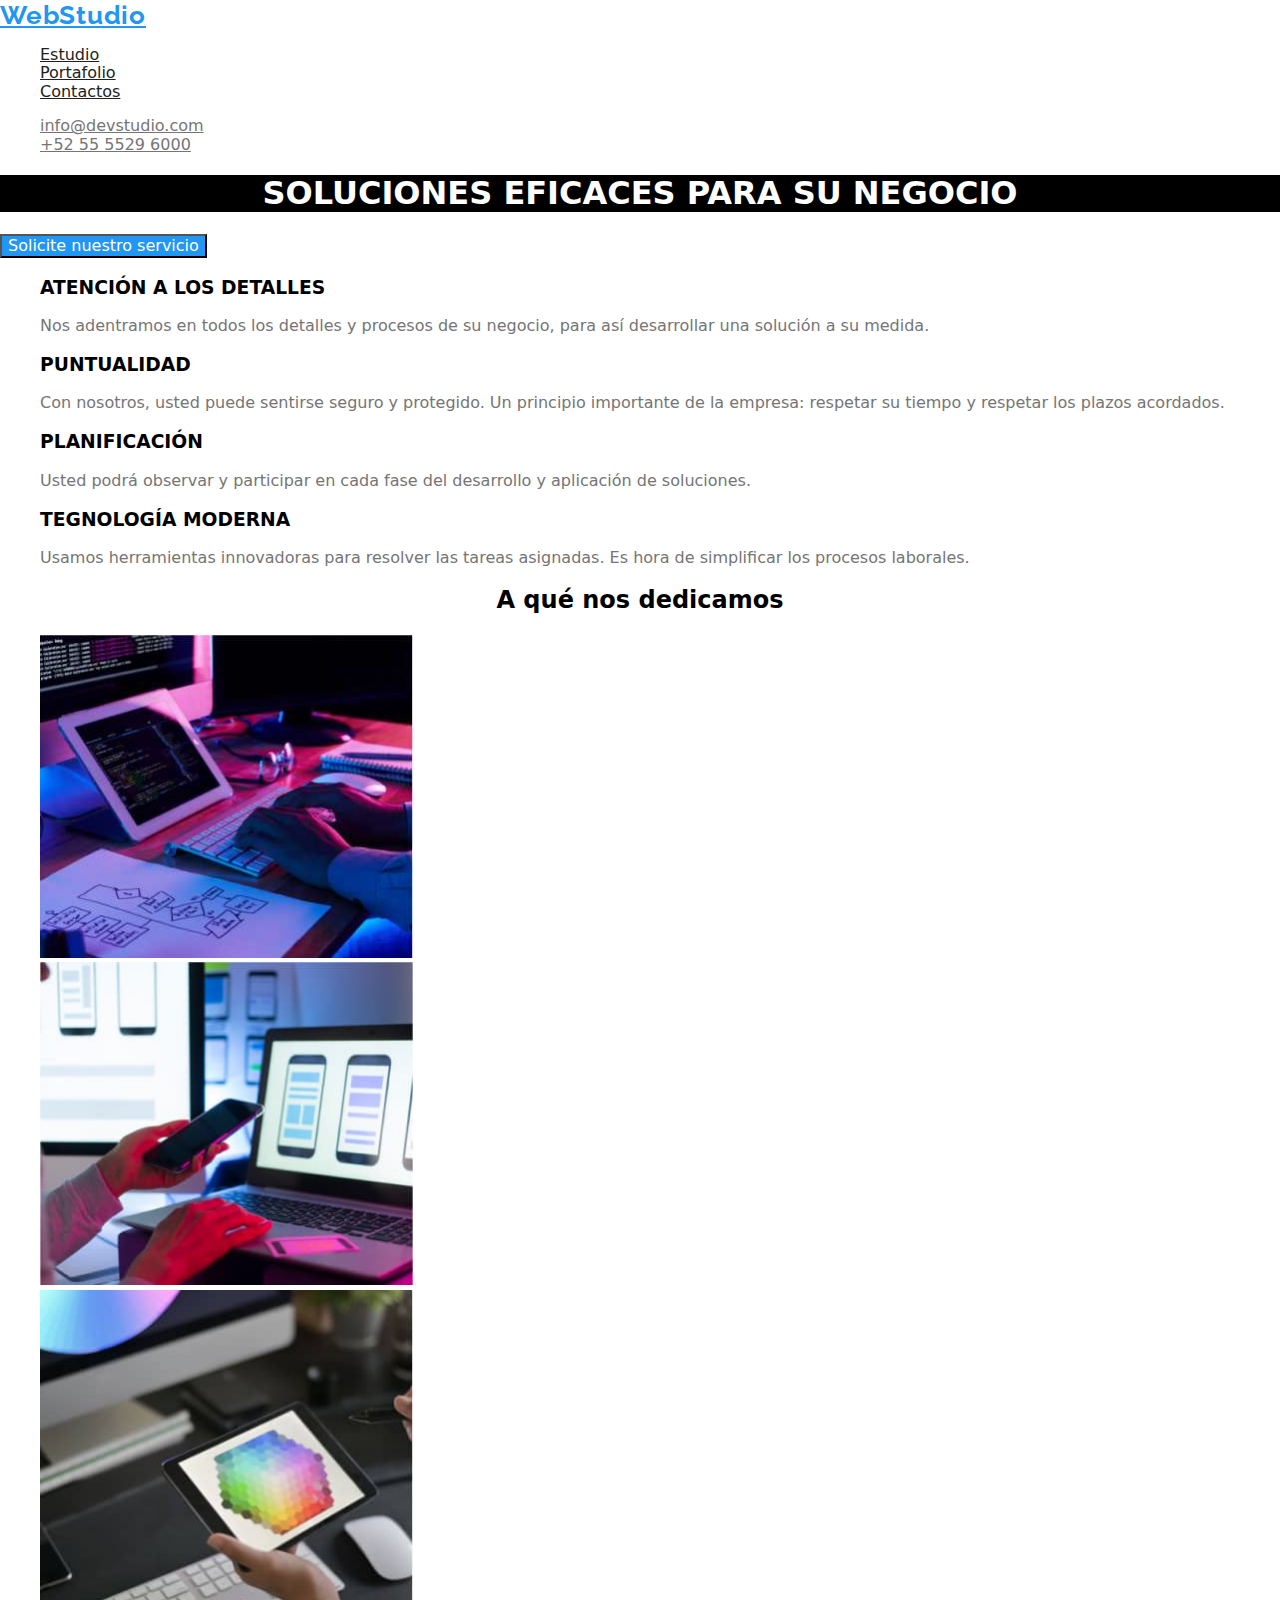
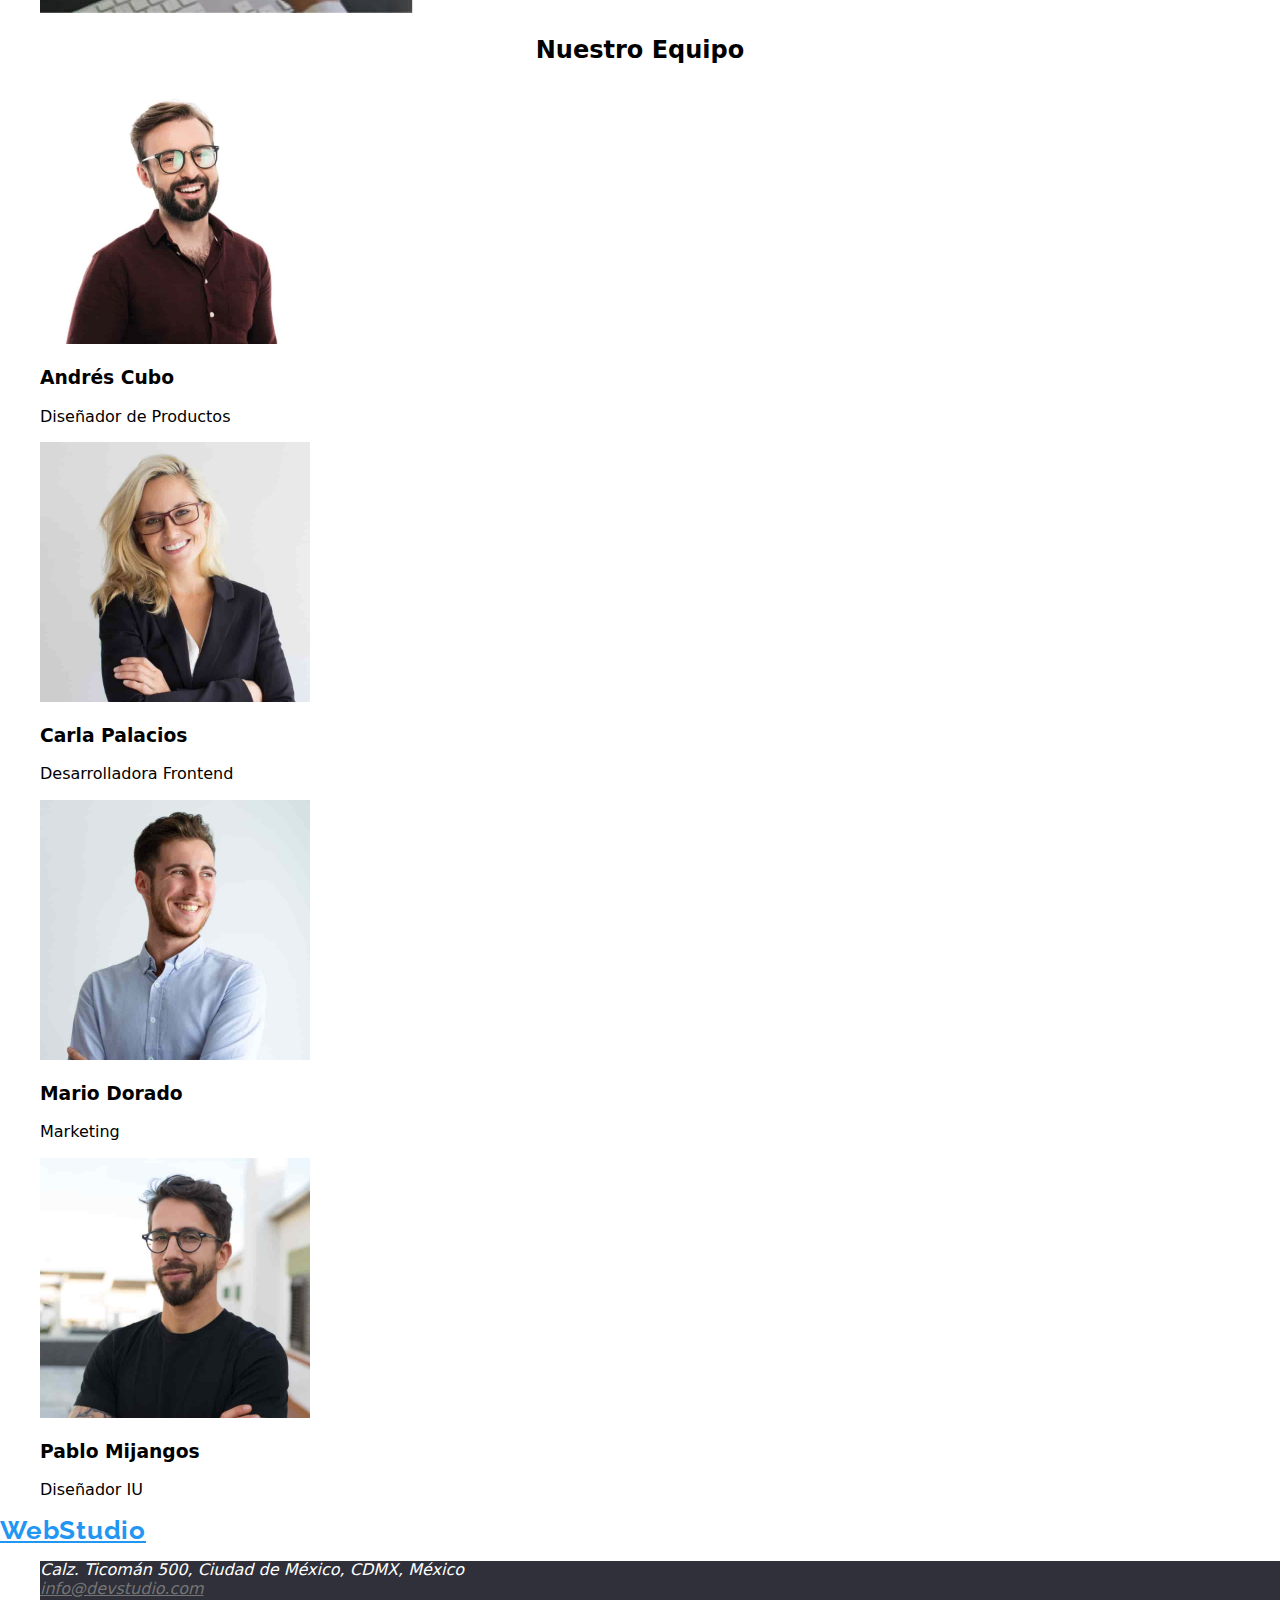
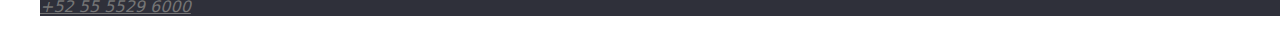
<file: index.html>
<!DOCTYPE html>
<html lang="en">
  <head>
    <meta charset="UTF-8" />
    <meta name="viewport" content="width=device-width, initial-scale=1.0" />
    <title>Wed Studio Project</title>
    <link
      rel="stylesheet"
      href="https:
    //cdnjs.cloudflare.com/ajax/libs/modern-normalize/1.0.0/modern-normalize.min.css"
    />
    <link rel="stylesheet" href="./css/styles.css" />
  </head>
  <body>
    <!--Linea Superior horizontal-->
    <header>
      <nav>
        <a class="logo" href="http://127.0.0.1:5500/index.html">WebStudio</a>
      </nav>
      <ul class="top_navigation">
        <li class="navigation">
          <a class="link" href="http://127.0.0.1:5500/index.html">Estudio</a>
        </li>
        <li class="navigation">
          <a class="link" href="http://127.0.0.1:5500/portafolio.html"
            >Portafolio</a
          >
        </li>
        <li class="navigation"><a class="link" href="#">Contactos</a></li>
      </ul>
      <ul class="inf_navigation">
        <li class="inf">
          <a class="link" href="mailto:info@devstudio.com"
            >info@devstudio.com</a
          >
        </li>
        <li class="inf">
          <a class="link" href="tel:+525555296000">+52 55 5529 6000</a>
        </li>
      </ul>
    </header>
    <main>
      <section class="hero">
        <!--Titulo - Seccion Principal-->
        <h1 class="hero_title">SOLUCIONES EFICACES PARA SU NEGOCIO</h1>
        <button class="button_contact" type="button">
          Solicite nuestro servicio
        </button>
      </section>
      <section id="our_services">
        <!--<h2>Beneficios</h2>-->
        <ul class="services">
          <li>
            <h3>ATENCIÓN A LOS DETALLES</h3>
            <p class="parrafo">
              Nos adentramos en todos los detalles y procesos de su negocio,
              para así desarrollar una solución a su medida.
            </p>
          </li>
          <li>
            <h3>PUNTUALIDAD</h3>
            <p class="parrafo">
              Con nosotros, usted puede sentirse seguro y protegido. Un
              principio importante de la empresa: respetar su tiempo y respetar
              los plazos acordados.
            </p>
          </li>
          <li>
            <h3>PLANIFICACIÓN</h3>
            <p class="parrafo">
              Usted podrá observar y participar en cada fase del desarrollo y
              aplicación de soluciones.
            </p>
          </li>
          <li>
            <h3>TEGNOLOGÍA MODERNA</h3>
            <p class="parrafo">
              Usamos herramientas innovadoras para resolver las tareas
              asignadas. Es hora de simplificar los procesos laborales.
            </p>
          </li>
        </ul>
      </section>
      <section id="about">
        <h2 class="title2">A qué nos dedicamos</h2>
        <ul class="about_img">
          <li>
            <img
              src="./imag/about1.jpg"
              width="373"
              height="323"
              alt="foto de PC"
            />
          </li>
          <li>
            <img
              src="./imag/about2.jpg"
              width="373"
              height="323"
              alt="foto en tel"
            />
          </li>
          <li>
            <img
              src="./imag/about3.jpg"
              width="373"
              height="323"
              alt="foto en tablet"
            />
          </li>
        </ul>
      </section>
      <section>
        <h2 class="title2">Nuestro Equipo</h2>
        <ul class="team">
          <li class="team_img">
            <img
              src="./imag/team1.jpg"
              width="270"
              height="260"
              alt="Andrés Cubo"
            />
            <h3>Andrés Cubo</h3>
            <p>Diseñador de Productos</p>
          </li>
          <li>
            <img
              src="./imag/team2.jpg"
              width="270"
              height="260"
              alt="Carla Palacios"
            />
            <h3>Carla Palacios</h3>
            <p>Desarrolladora Frontend</p>
          </li>
          <li>
            <img
              src="./imag/team3.jpg"
              width="270"
              height="260"
              alt="Mario Dorado"
            />
            <h3>Mario Dorado</h3>
            <p>Marketing</p>
          </li>
          <li>
            <img
              src="./imag/team4.jpg"
              width="270"
              height="260"
              alt="Pablo Mijangos"
            />
            <h3>Pablo Mijangos</h3>
            <p>Diseñador IU</p>
          </li>
        </ul>
      </section>
    </main>

    <footer>
      <span
        ><a class="logo" href="http://127.0.0.1:5500/index.html"
          >WebStudio</a
        ></span
      >
      <nav>
        <address>
          <ul class="footer_navigation">
            <li class="foot_nav">
              Calz. Ticomán 500, Ciudad de México, CDMX, México
            </li>
            <li class="foot_nav">
              <a class="link" href="mailto:info@devstudio.com"
                >info@devstudio.com</a
              >
            </li>
            <li class="foot_nav">
              <a class="link" href="tel:+525555296000">+52 55 5529 6000</a>
            </li>
          </ul>
        </address>
      </nav>
    </footer>
  </body>
</html>
</file>
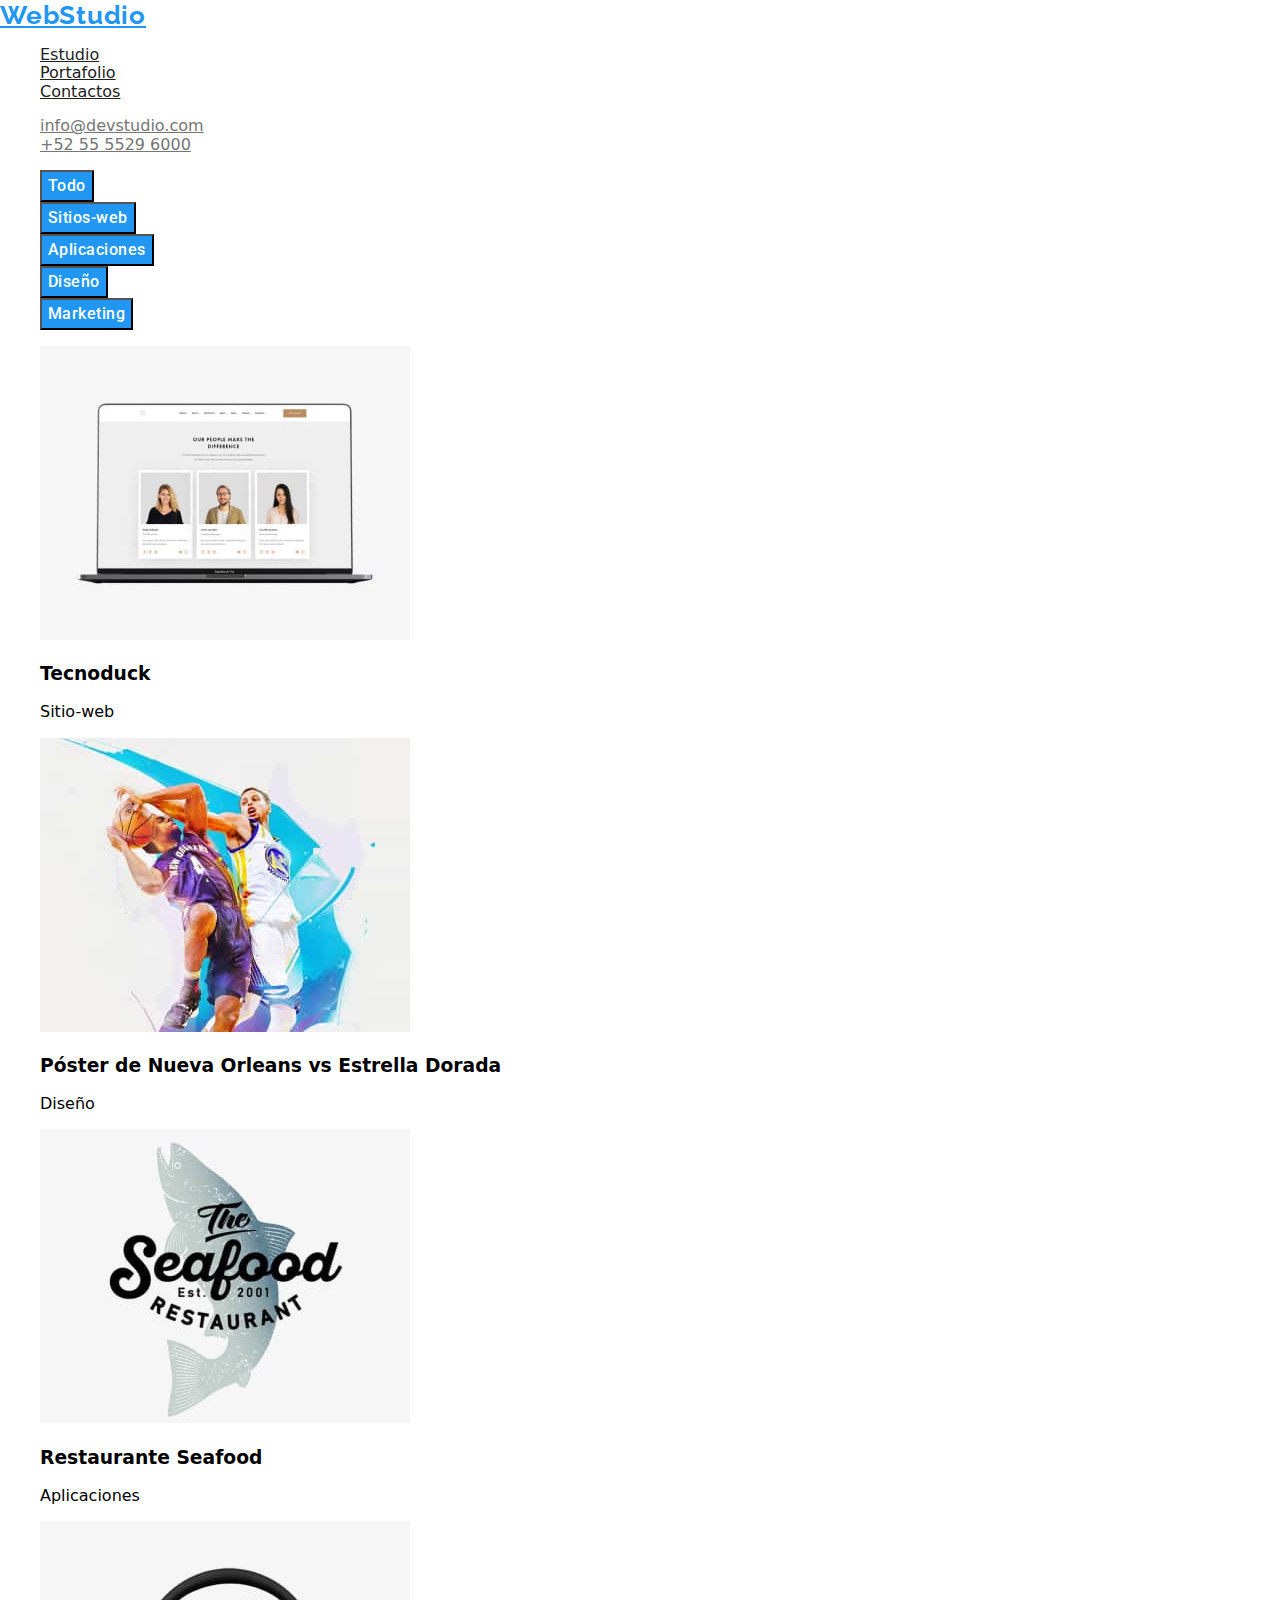
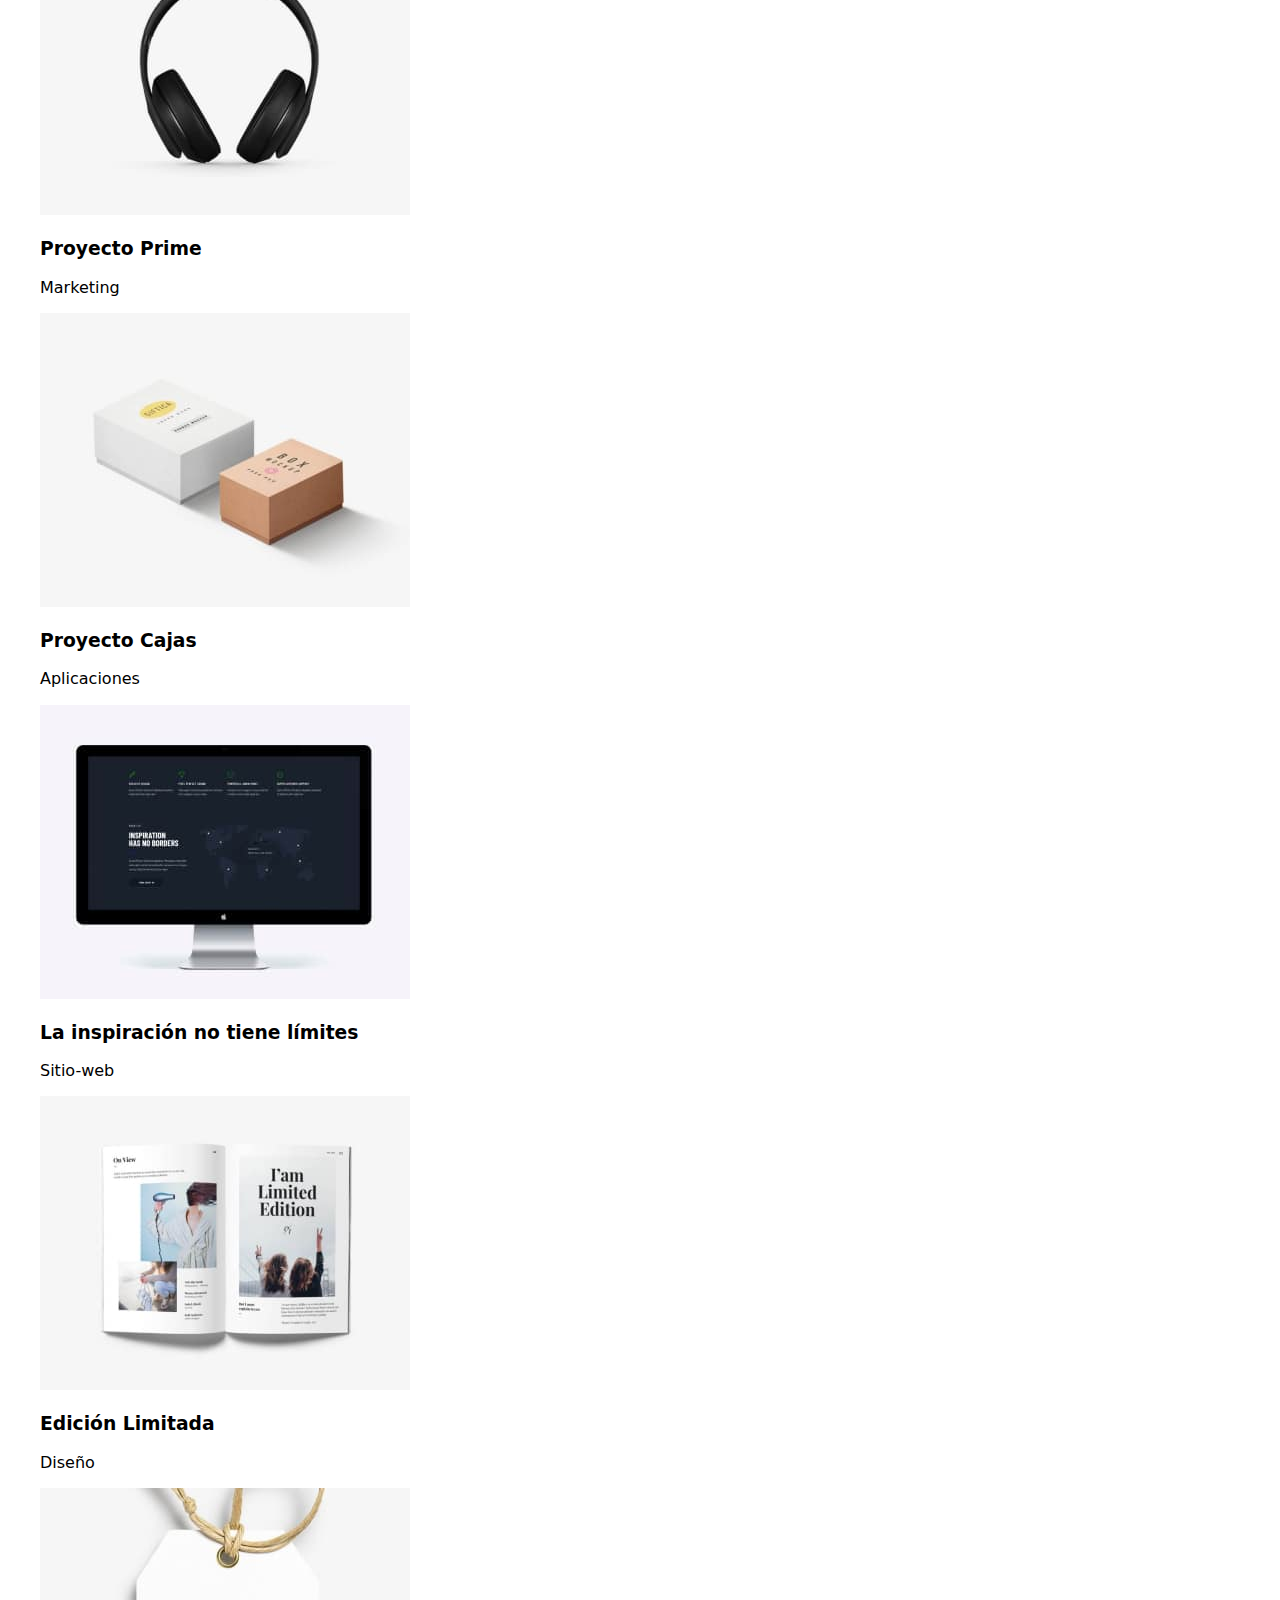
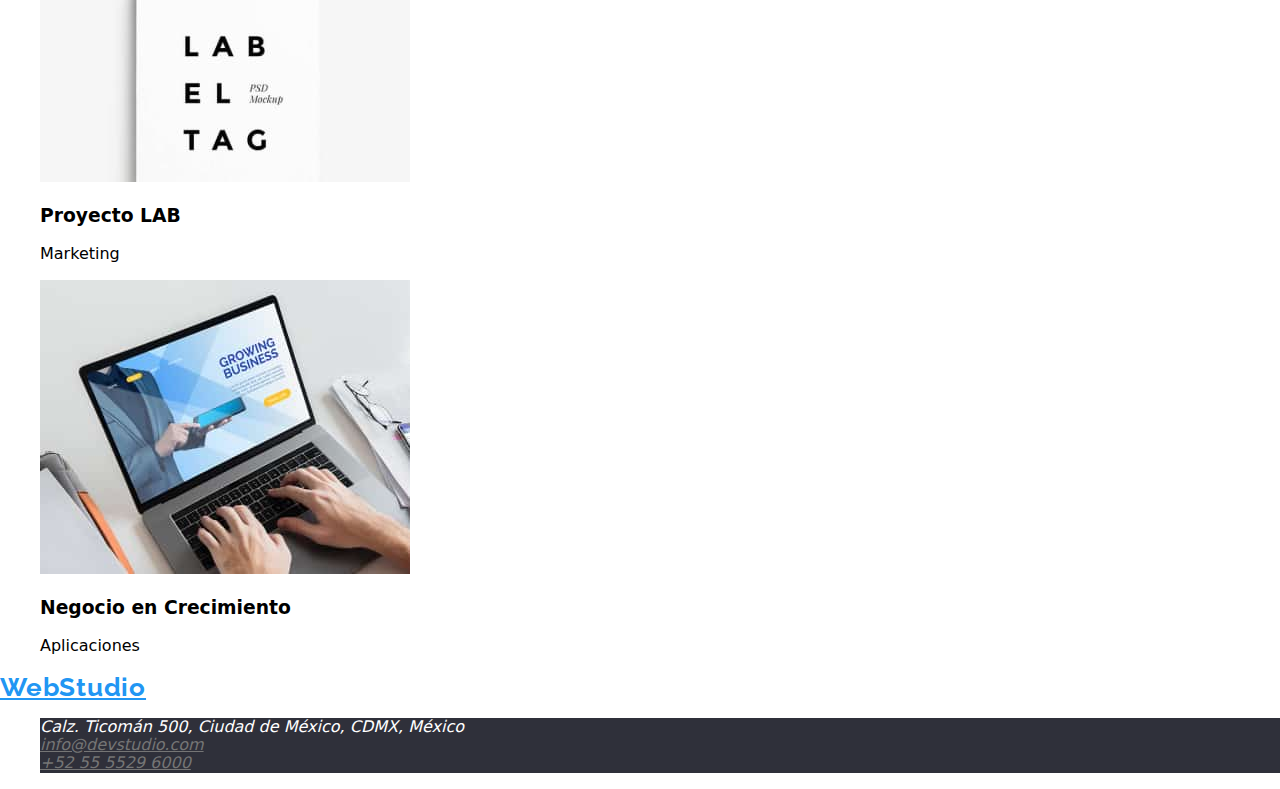
<file: portafolio.html>
<!DOCTYPE html>
<html lang="en">
  <head>
    <meta charset="UTF-8" />
    <meta name="viewport" content="width=device-width, initial-scale=1.0" />
    <title>Wed Studio Project</title>
    <link rel="stylesheet" href="https://cdnjs.cloudflare.com/ajax/libs/modern-normalize/1.0.0/modern-normalize.min.css">
    <link rel="stylesheet" href="./css/styles.css" />
  </head>
  <body>
    <!--Linea Superior horizontal-->
    <header>
      <nav>
        <a class="logo" href="http://127.0.0.1:5500/index.html">WebStudio</a>
      </nav>
      <ul class="top_navigation">
        <li class="navigation">
          <a class="link" href="http://127.0.0.1:5500/index.html">Estudio</a>
        </li>
        <li class="navigation">
          <a class="link" href="http://127.0.0.1:5500/portafolio.html"
            >Portafolio</a
          >
        </li>
        <li class="navigation"><a class="link" href="#">Contactos</a></li>
      </ul>
      <ul class="inf_navigation">
        <li class="inf">
          <a class="link" href="mailto:info@devstudio.com"
            >info@devstudio.com</a
          >
        </li>
        <li class="inf">
          <a class="link" href="tel:+525555296000">+52 55 5529 6000</a>
        </li>
      </ul>
    </header>
    <section>
      <!--filtros-->
      <ul class="main_portfolio">
        <li class="port_menu"><button class="link"> Todo</button></a></li>
        <li class="port_menu"> <button class="link"> Sitios-web</button></a></li>
        <li class="port_menu"> <button class="link"> Aplicaciones</button> </a></li>
        <li class="port_menu"> <button class="link"> Diseño</button></a></li>
        <li class="port_menu"> <button class="link"> Marketing</button></a></li>
      </ul>
    </section>
    <nav>
      <section>
        <ul class="port_img">
          <li>
            <img src="./imag/1tecnoduck.jpg" alt="1proyecto" width="370px" height=" 294px"/>
            <h3>Tecnoduck</h3>
            <p>Sitio-web</p>
          </li>
          <li>
            <img src="./imag/2post.jpg" alt="2proyecto" width="370px" height=" 294px" />
            <h3>Póster de Nueva Orleans vs Estrella Dorada</h3>
            <p>Diseño</p>
          </li>

          <li>
            <img src="./imag/3restaurant.jpg" alt="3proyecto" width="370px" height=" 294px" />
            <h3>Restaurante Seafood</h3>
            <p>Aplicaciones</p>
          </li>
          <li>
            <img src="./imag/4proyectoprime.jpg" alt="4proyecto" width="370px" height=" 294px" />
            <h3>Proyecto Prime</h3>
            <p>Marketing</p>
          </li>
          <li>
            <img src="./imag/5proyectocajas.jpg" alt="5proyecto" width="370px" height=" 294px"/>
            <h3>Proyecto Cajas</h3>
            <p>Aplicaciones</p>
          </li>
          <li>
            <img src="./imag/6inspiracion.jpg" alt="6proyecto" width="370px" height=" 294px" />
            <h3>La inspiración no tiene límites</h3>
            <p>Sitio-web</p>
          </li>
          <li>
            <img src="./imag/7edicionlimitada.jpg" alt="7proyecto" width="370px" height=" 294px" />
            <h3>Edición Limitada</h3>
            <p>Diseño</p>
          </li>
          <li>
            <img src="./imag/8proyectolab.jpg" alt="8proyecto" width="370px" height=" 294px"/>
            <h3>Proyecto LAB</h3>
            <p>Marketing</p>
          </li>
          <li>
            <img src="./imag/9negociocreci.jpg" alt="9proyecto" width="370px" height=" 294px"/>
            <h3>Negocio en Crecimiento</h3>
            <p>Aplicaciones</p>
          </li>
        </ul>
      </section>
    </nav>
    <footer>
      <span><a class="logo" href="http://127.0.0.1:5500/index.html">WebStudio</a></span>
      <nav>
        <address>
          <ul class="footer_navigation">
            <li class="foot_nav">
              Calz. Ticomán 500, Ciudad de México, CDMX, México
            </li>
            <li class="foot_nav">
              <a class="link" href="mailto:info@devstudio.com"
                >info@devstudio.com</a
              >
            </li>
            <li class="foot_nav">
              <a class="link" href="tel:+525555296000">+52 55 5529 6000</a>
            </li>
          </ul>
        </address>
      </nav>
    </footer>
  </body>
</html>
</file>
<file: css/styles.css>
@import url("https://fonts.googleapis.com/css2?family=Open+Sans:ital,wght@0,300;0,400;0,500;0,600;0,700;0,800;1,300;1,400;1,500;1,600;1,700;1,800&family=Roboto:ital,wght@0,100;0,300;0,400;0,500;0,700;0,900;1,100;1,300;1,400;1,500;1,700;1,900&display=swap");

@import url("https://fonts.googleapis.com/css2?family=Raleway:ital,wght@0,100;0,200;0,300;0,400;0,500;0,600;0,700;0,800;0,900;1,100;1,200;1,300;1,400;1,500;1,600;1,700;1,800;1,900&family=Roboto:ital,wght@0,100;0,300;0,400;0,500;0,700;0,900;1,100;1,300;1,400;1,500;1,700;1,900&display=swap");

* {
  font-family: system-ui, -apple-system, BlinkMacSystemFont, "Segoe UI", Roboto,
    Oxygen, Ubuntu, Cantarell, "Open Sans", "Helvetica Neue", sans-serif;
}
:root {
  --primary-color: var(rgba(33, 33, 33, 1));
  --font-color: var(rgba(33, 150, 243, 1));
  --font2-color: var(rgba(117, 117, 117, 1));
  --button: var(rgba(33, 150, 243, 1));
}

.top_navigation .link {
  color: rgba(33, 33, 33, 1);
  list-style: none;
}
.top_navigation .link:hover {
  color: rgba(33, 150, 243, 1);
}
.top_navigation .navigation {
  list-style: none;
}
.inf_navigation {
  list-style: none;
}
.inf_navigation .link {
  color: rgba(117, 117, 117, 1);
}
.inf_navigation .link:hover:hover {
  color: rgba(33, 150, 243, 1);
}
.main_portfolio {
  list-style: none;
}
.main_portfolio .link {
  background-color: rgba(33, 150, 243, 1);
  color: rgba(255, 255, 255, 1);
  text-align: center;
  font-family: Roboto;
  font-size: 16px;
  font-style: normal;
  font-weight: 500;
  line-height: 1.625;
  letter-spacing: 0.48px;
}

.main_portfolio .link:hover {
  background-color: rgb(2, 92, 165);
}

.port_img {
  list-style: none;
}

.hero .hero_title {
  color: rgba(255, 255, 255, 1);
  background-color: black;
  text-align: center;
}
.hero .button_contact {
  background-color: rgba(33, 150, 243, 1);
  color: rgba(255, 255, 255, 1);
}
.hero .hero_button {
  list-style: none;
}
.hero .button_contact:hover {
  background-color: rgb(7, 109, 192);
}

h3 {
  color: var(--font-color);
}
.parrafo {
  color: rgba(117, 117, 117, 1);
}
.services {
  list-style: none;
}
.title2 {
  color: var(--primary-color);
  text-align: center;
}

.about_img {
  list-style: none;
}
.team {
  list-style: none;
}
.footer_navigation {
  list-style: none;
}
.footer_navigation .foot_nav {
  color: rgba(255, 255, 255, 1);
  background-color: rgb(47, 48, 58);
}
.footer_navigation .link {
  color: rgba(117, 117, 117, 1);
}
.footer_navigation .link:hover {
  color: rgba(33, 150, 243, 1);
}
.main_portfolio .cj {
  width: 73px;
  height: 38px;
  flex-shrink: 0;
  border-radius: 4px;
  background: #2196f3;
  color: rgba(255, 255, 255, 1);
  font-family: Roboto;
  font-size: 16px line-height 1.625;
  letter-spacing: 0.03em;
  text-align: center;
}
.logo {
  color: #2196f3;
  font-family: Raleway;
  font-size: 26px;
  font-style: normal;
  font-weight: 700;
  line-height: normal;
  letter-spacing: 0.78px;
}
</file>
